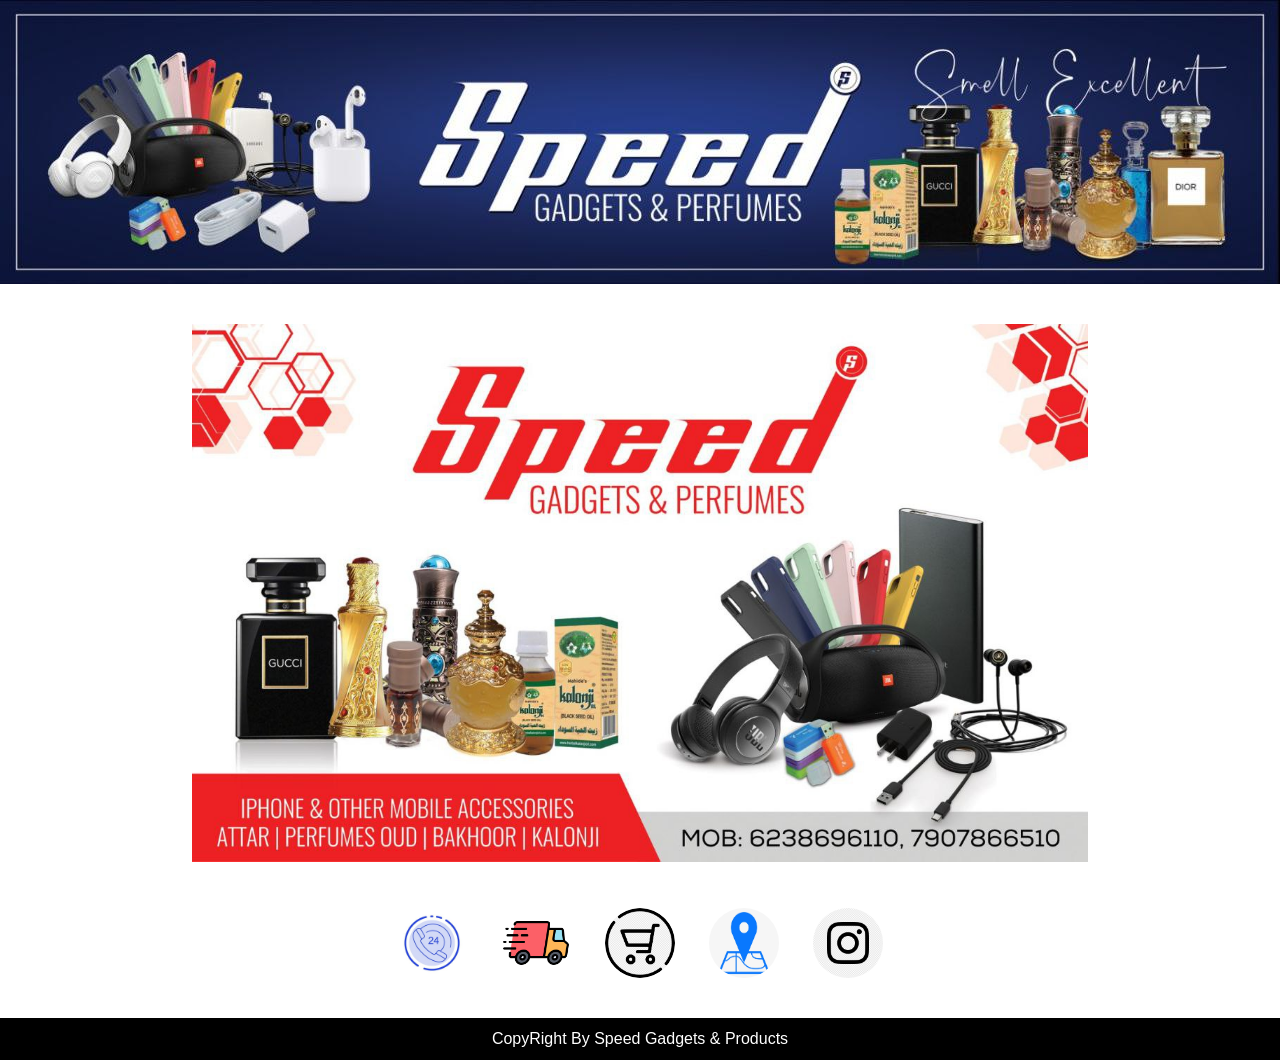
<file: index.html>
<!DOCTYPE html>
<html>
    <!-- icon & title -->
    <head>
        <title>Speed Gadgets & Perfumes</title>
        <link rel="stylesheet" href="plugins/css.css">
        <meta name="viewport" content="width=device-width, initial-scale=1.0">
    </head>

    <body>


        <!-- HEADING LOGO -->
        <div class="heading">
            <center>
                <img src="images/heading.jpg">
            </center>
        </div>

        <br><br>

        <!-- CHANGING LOGO -->
        <div>
            <div class="show-photo">
                <center>
                    <img class="logo" src="images/logo1.jpg">
                    <img class="logo" src="images/logo2.jpg">
                    <img class="logo" src="images/logo3.jpg">
                    <img class="logo" src="images/logo4.jpg">
                </center>
            </div>
            <script src="plugins/javascript/change-logo.js"></script>
        </div>
        

        <br><br>
        
        <!-- SERVICE LOGO -->
        <div>
            <div class="service-icon">
                <center>
                    <a onclick="openhelpline()"><img class="icon" src="images/help-line.jpg"></a>
                    <a onclick="openfastdelivery()"><img class="icon" src="images/fast-delivery.png"></a>
                    <a onclick="openbuy()"><img class="icon" src="images/buy.png"></a>
                    <a href=""><img class="icon" src="images/location.png"></a>
                    <a href=""><img class="icon" src="images/instagram.png"></a>
                </center>
            </div>

            <div id="helplineservicedata" class="service-icon-data">
                <a href="javascript:void(0)" class="closebtndata" onclick="closehelplinedata()"><span>&times;</span></a>
                <div class="heading"><h2>HELP LINE</h2></div>
                <br>
                <div class="content">
                    If you any doubts please contact us on the given number below.
                    <br>
                    +917907866510
                </div>
            </div>

            <div id="fastdelivaryservicedata" class="service-icon-data">
                <a href="javascript:void(0)" class="closebtndata" onclick="closefastdelivarydata()"><span>&times;</span></a>
                <div class="heading"><h2>FAST DELIVARY</h2></div>
                <br>
                <div class="content">
                    Safety of the the products is our first priority so we will delivere it with care and  provide you a fast delivery system also delivery fee is charged.
                </div>
            </div>
    
            <div id="buyservicedata" class="service-icon-data">
                <a href="javascript:void(0)" class="closebtndata" onclick="closebuydata()"><span>&times;</span></a>
                <div class="heading"><h2>BUY PRODUCTS</h2></div>
                <br>
                <div class="content">
                    You can buy our products through Instagram.
                    <br>
                    Instagram link-
                </div>
            </div>
    
            <script src="plugins/javascript/service-icon.js"></script>
        </div>


        <br><br>

        
        <div>
            <footer class="footer">
                <div class="social-media">
                    CopyRight By Speed Gadgets & Products
                </div>

            </footer>
        </div>

    </body>
    
</html>
</file>
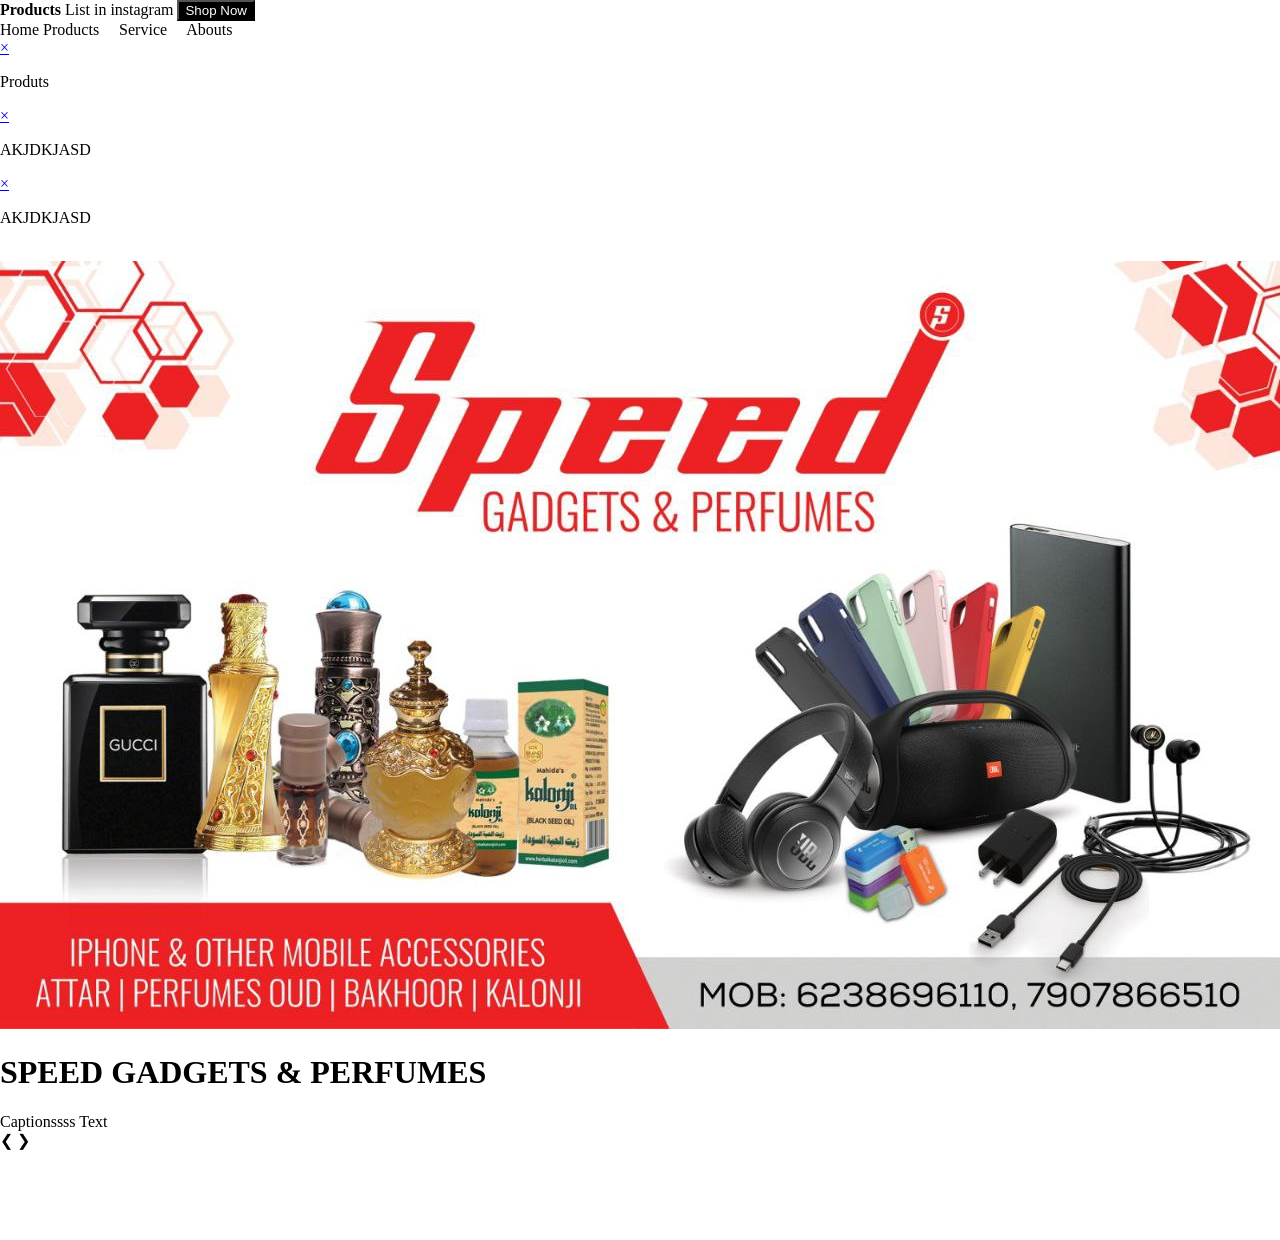
<file: main.html>
<!DOCTYPE html>
<html>
    <head>
        <meta name="yandex-verification" content="4210db7fb88dd9fa" />
        <meta charset="UTF-8">
        <meta name="viewport" content="width=device-width, initial-scale=1.0">
        <meta http-equiv="X-UA-Compatible" content="ie=edge">


        <title>E Shop</title>
        <link rel="stylesheet" href="plugins/css.css">
    </head>



    <!-- Negative Bar -->
    <body>

        <!-- Shop Now Alert -->
        <div class="shopalert">
          <strong>Products</strong> List in instagram
          <span class="shopalertclosebtn"><a align="center" target="_blank" href="https://instagram.com/speed.digitalsystems?igshid=ZDdkNTZiNTM=">
              <button style="color: white; background: black;">Shop Now</button></a>
          </span>
        </div>
        <script>
            var close = document.getElementsByClassName("shopalertclosebtn");
            var i;
            for (i = 0; i < close.length; i++) {
                close[i].onclick = function(){
                    var div = this.parentElement;
                      div.style.opacity = "0";
                      setTimeout(function(){ div.style.display = "none"; }, 600); 
                }
            }
        </script>

       
        <!-- Negative Bar -->
        <div class="topnav">
             <a class="active">Home</a>
             <a onclick="openproducts()">Products</a> &nbsp;&nbsp;&nbsp;
             <a onclick="openservice()">Service</a> &nbsp;&nbsp;&nbsp;
             <a onclick="openabout()">Abouts</a> &nbsp;&nbsp;&nbsp;
        </div>


        <!-- Negative Bar Data -->
        <div id="myNav1" class="topnavalert">
            <a href="javascript:void(0)" class="closebtn" onclick="closeproducts()">&times;</a>
            <div class="topnavalert-content">
            <p>Produts</p>
            </div>
        </div>

        <div id="myNav2" class="topnavalert">
            <a href="javascript:void(0)" class="closebtn" onclick="closeservice()">&times;</a>
            <div class="topnavalert-content">
                <P>AKJDKJASD</P>
            </div>
        </div>

        <div id="myNav3" class="topnavalert">
            <a href="javascript:void(0)" class="closebtn" onclick="closeabout()">&times;</a>
            <div class="topnavalert-content">
                <P>AKJDKJASD</P>
            </div>
        </div>

        <script> 
            function openproducts() { document.getElementById("myNav1").style.width = "100%"; }
            function closeproducts() { document.getElementById("myNav1").style.width = "0%"; }
        </script>

        <script> 
            function openservice() { document.getElementById("myNav2").style.width = "100%"; }
            function closeservice() { document.getElementById("myNav2").style.width = "0%"; }
        </script>

        <script> 
            function openabout() { document.getElementById("myNav3").style.width = "100%"; }
            function closeabout() { document.getElementById("myNav3").style.width = "0%"; }
        </script>

    </body>

    <br>


    <!-- Main Logo -->
    <body class="mainlogocenter">

        <div class="mainlogo">

            <div class="main logo">
                <img src="images/logo1.jpg" style="height: 50%; width:100%;">
                <div class="heading"><div class="transparent"><span class="headtext"><h1>SPEED GADGETS & PERFUMES</h1></span></div></div>
                <div class="text">Captionssss  Text</div>
            </div>

            <div class="main logo">
                <img src="images/logo2.jpg" style="height: 50%; width:100%;">
                <div class="heading"><div class="transparent"><span class="headtext"><h1>SPEED GADGETS & PERFUMES</h1></span></div></div>
                <div class="text">Caption reddddd Text</div>
            </div>

            <div class="main logo">
                <img src="images/logo3.jpg" style="height: 50%; width:100%;">
                <div class="heading"><div class="transparent"><span class="headtext"><h1>SPEED GADGETS & PERFUMES</h1></span></div></div>
                <div class="text">Caption rrert Text</div>
            </div>

            <div class="main logo">
                <img src="images/logo4.jpg" style="height: 50%; width:100%;">
                <div class="heading"><div class="transparent"><span class="headtext"><h1>SPEED GADGETS & PERFUMES</h1></span></div></div>
                <div class="text">Caption  ssddsc Text</div>
            </div>


            <a class="prev" onclick="plusSlides(-1)">❮</a>
            <a class="next" onclick="plusSlides(1)">❯</a>

        </div>

        <script>
            let slideIndex = 1;
            let myIndex = 0;

            showSlides(slideIndex);
            carousel();

            function plusSlides(n) { showSlides(slideIndex += n); }

            function currentSlide(n) { showSlides(slideIndex = n); }

            function showSlides(n) {
                let i;
                let slides = document.getElementsByClassName("main");
                if (n > slides.length) {slideIndex = 1}    
                if (n < 1) {slideIndex = slides.length}
                for (i = 0; i < slides.length; i++) {
                    slides[i].style.display = "none";  
                }
                slides[slideIndex-1].style.display = "block";  
            }

            function carousel() {
                var i;
                var x = document.getElementsByClassName("main");
                for (i = 0; i < x.length; i++) {
                    x[i].style.display = "none";
                }
                myIndex++;
                if (myIndex > x.length) { myIndex = 1 }
                x[myIndex-1].style.display = "block";
                setTimeout(carousel, 3000);
            }
       </script>

    </body>

    <br><br>


    <body>
        <center>
            <img class="services-icon prods">  &nbsp;&nbsp;&nbsp;
            <img class="services-icon delivery"> &nbsp;&nbsp;&nbsp;
            <img class="services-icon Installment"> &nbsp;&nbsp;&nbsp;
            <img class="services-icon phone"> &nbsp;&nbsp;&nbsp;
            <img class="services-icon promo"> &nbsp;&nbsp;&nbsp;
            <img class="services-icon laptop">
        </center>
    </body>




<br><Br>










</html>
</file>
<file: plugins/css.css>
html, body { margin: 0px; }

/* HEADING LOGO */
@media only screen and (min-width: 1px) {
    .heading { max-width: 100%; }
    .heading img { width: 100%;}
}



/* CHANGING LOGO */
@media only screen and (min-width: 1px) {
    .show-photo { max-width: 100%;}
    .show-photo img { display: none; }    
}
@media only screen and (max-width: 768px) {
    .show-photo .logo { width: 100%; animation-duration: 1.3s; max-height: 25%;}
}
@media only screen and (min-width: 768px) {
    .show-photo .logo { max-width: 70%; animation-duration: 1.3s;}
}


/* SERVICE LOGO */
@media only screen and (min-width: 1px) {
    .service-icon { margin-top: 10px; }
    .service-icon .icon { border-radius: 50%;}
}
@media only screen and (max-width: 768px) {
    .service-icon { word-spacing: 10px;}
    .service-icon .icon { width: 56px; height: 56px; } 
}
@media only screen and (min-width: 768px) {
    .service-icon { word-spacing: 30px;}
    .service-icon .icon { width: 70px; height: 70px; }
}


/* SERVICE LOGO DATA */
@media only screen and (min-width: 1px) {
    .service-icon-data { height: 100%; width: 0; position: fixed; z-index: 14; left: 0; top: 0; background-color: rgb(194, 177, 177); background-color: rgba(214, 192, 192, 0.9);  overflow-x: hidden; transition: 0.5s; }
    .service-icon-data .closebtndata span { position: absolute; top: 20px; right: 45px; font-size: 48px; color: rgb(0, 0, 0);}
    .service-icon-data .heading { color: rgb(0, 0, 0); text-align: center; font-family: Arial, Helvetica, sans-serif;}
    .service-icon-data .content { text-align: center; font-size: medium; font-family: Arial, Helvetica, sans-serif;  }
}
@media only screen and (min-width: 768px) {
    .service-icon-data .content { font-size: 30px; }
}
@media only screen and (max-width: 768px) {
    .service-icon-data .content { font-size: 15px; }
}

/* FOOTER */
.footer { background-color: black; max-width: 100%; padding: 12px; }

.footer .social-media  { text-align: center; font-size: medium;  font-family: Arial, Helvetica, sans-serif;  color: white; }
</file>
